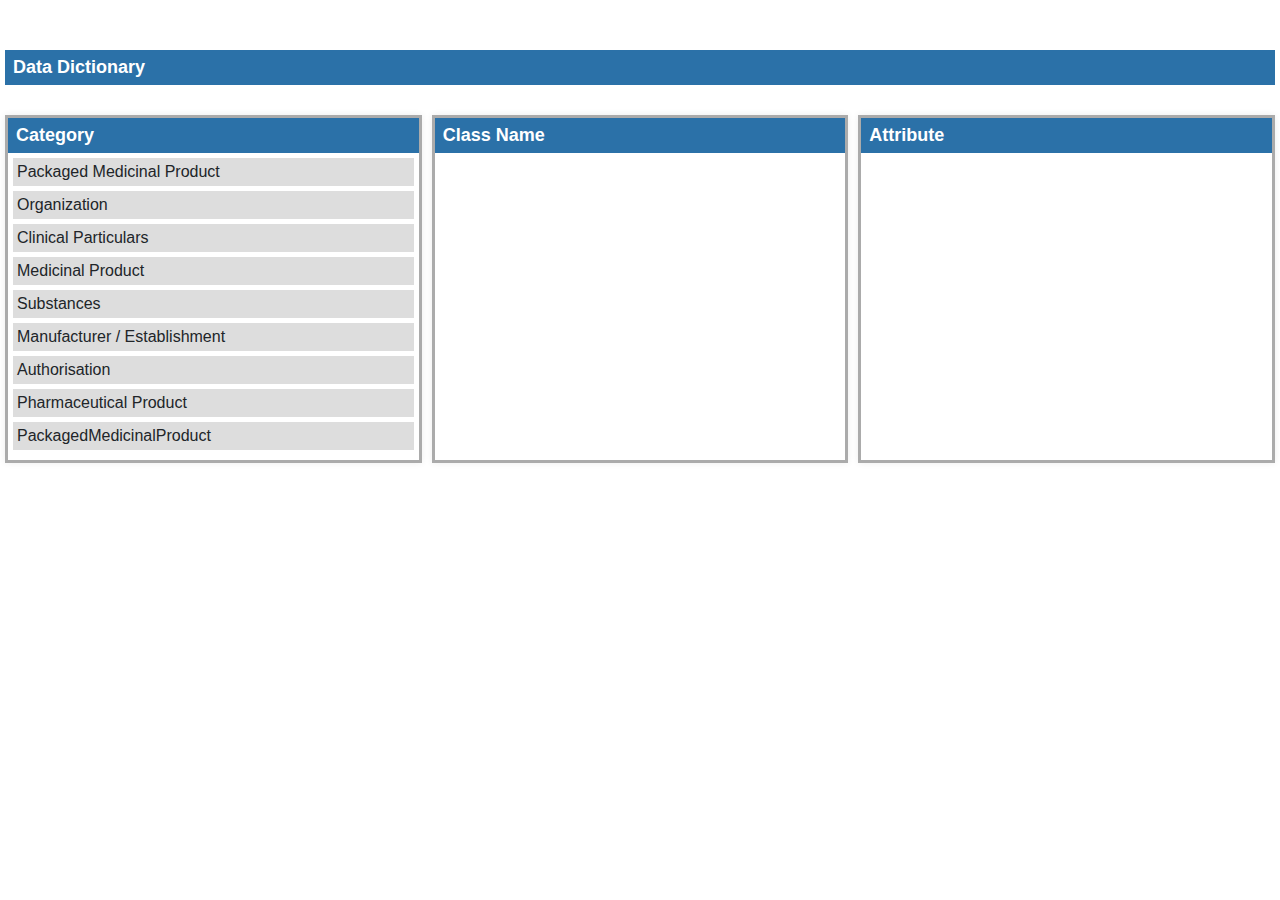
<file: index.html>
<!DOCTYPE html>
<html>
<head>
    <meta name="viewport" content="width=device-width, initial-scale=1, maximum-scale=1, user-scalable=no">
    <link href="lib/css/reset.css" rel="stylesheet" />
    <link href="lib/css/bootstrap.min.css" rel="stylesheet" />
    <link href="index.css" rel="stylesheet" />
</head>

<body>
    <div id="header_container"></div>
    <div id="page_view" class="page-view"></div>
    <div id="footer_container"></div>
    <div id="modal_view" class="lightbox hide"></div>
    <div id="blocker" class="blocker-lightbox hide">
        <div class="processing-icon"></div>
    </div>
    <script src="lib/js/jquery-3.2.1.min.js"></script>
    <script src="lib/js/jquery.lazy.min.js"></script>
    <script src="lib/js/jquery.slider.js"></script>
    <script src="lib/js/poper.min.js"></script>
    <script src="lib/js/bootstrap.min.js"></script>
    <script src="lib/js/jquery-ui.js"></script>
    <script src="lib/js/pdc.js"></script>
    <script src="index.js"></script>
</body>

</html>
</file>
<file: index.css>
.lightbox{
    background-color: rgba(0, 0, 0, 0.5);
    position: fixed;
    top: 0;
    left: 0;
    bottom: 0;
    right: 0;
}

.popup{
    position: absolute;
    background-color: white;
    -webkit-box-shadow: 0px 10px 30px 3px rgba(0,0,0,0.73);
    -moz-box-shadow: 0px 10px 30px 3px rgba(0,0,0,0.73);
    box-shadow: 0px 10px 30px 3px rgba(0,0,0,0.73);
}

.no-click{
    pointer-events: none;
}

.hide{
    display: none;
}

.button{
    cursor: pointer;
}

.popup-close{
    background-image: url(img/icons8-close-window-50.png);
    width: 50px;
    height: 50px;
    cursor: pointer;
    position: absolute;
    right: 0;
}

.disabled{
    opacity: 0.5;
    pointer-events: none;
}

.page-view{
    position: absolute;
    top: 50px;
    bottom: 50px;
    left: 0;
    right: 0;
    overflow: hidden;
}

.page-view.external{
    top: 0;
    bottom: 0;
}

.expand-header{
    height: auto;
}

label.required-field::after { 
    content: "*";
    color: red;
    margin-left:5px;
}

.collapse-header{
    height: 30px;
}

.header-container{
    position: fixed;
    top: 0;
    left: 0;
    right: 0;
    height: 50px;
}

.blocker-lightbox {
    position: fixed;
    width: 100%;
    height: 100%;
    background-color: rgba(0, 0, 0, 0.5);
    top: 0;
    left: 0;
    z-index: 2;
}
.processing-icon {
    z-index: 4;
    position: fixed;
    transform: translateX(-50%) translateY(-50%);
    left: 50%;
    top: 50%;
    width: 240px;
    height: 196px;
    border-radius: 10px;
    background-repeat: no-repeat;
    background-size: cover;
    background-image: url(../Images/loading.gif);
}
</file>
